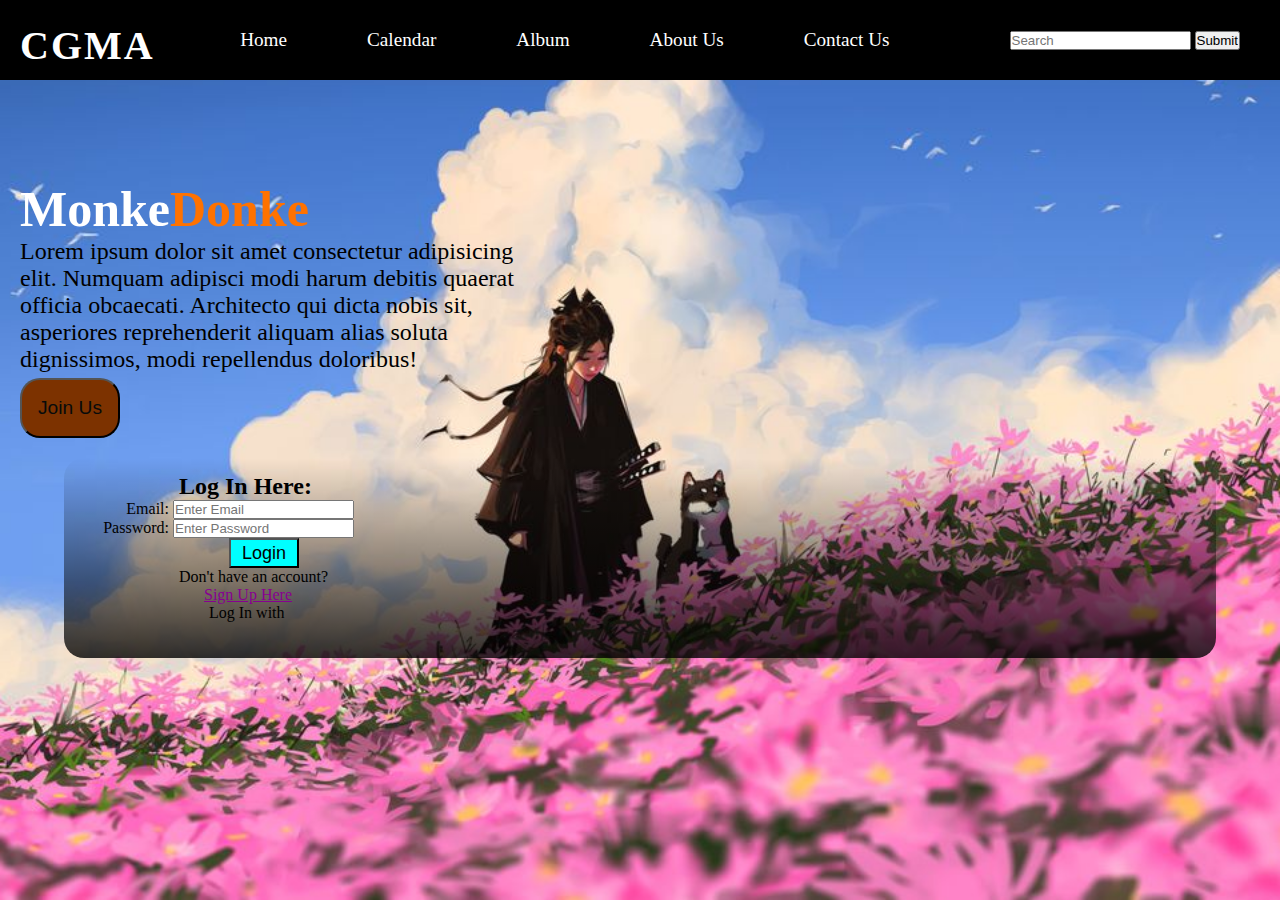
<file: index.html>
<!DOCTYPE html>
<html lang="en">
    <head>
        <link href="https://fonts.googleapis.com/css2?family=Bitcount+Grid+Single:wght@100..900&display=swap" rel="stylesheet">
        
        <title>CGMA</title>
        <link rel="stylesheet" href="style.css">

    </head>
    <body>
        <div class="main">
            <div class="navbar">
            <div class="icon">
                <div class="logo">CGMA

                </div>
                </div>

                <div class="wrap">
                    <ul class="menu">
                        <li>Home</li>
                        <li> Calendar</li>
                        <li> Album</li>
                    <li> About Us</li>
                        <li>Contact Us</li>
                        
                      
                    </ul>
                    <div class="search">
                        <form>
                            <input type="search" class="srch" placeholder="Search">
                            <input type="submit"class="butn">
                        </form>

                    </div>
 </div>

                </div>
                <div class="des">
                    <h1>Monke<span>Donke</span></h1>
                    <p class ="lor">Lorem ipsum dolor sit amet consectetur adipisicing elit. Numquam adipisci modi harum debitis quaerat officia obcaecati. Architecto qui dicta nobis sit, asperiores reprehenderit aliquam alias soluta dignissimos, modi repellendus doloribus!</p>
                    <button class="btn">Join Us</button>

                    <div class="form"><form>
                        <h2>Log In Here:</h2>
                        <label class="lmail">Email:</label>
                        <input type="email" class="mail" placeholder="Enter Email"><br>

                        <label class="lpass">Password:</label>
                        <input type ="password"class="pass" placeholder="Enter Password">

                        <button class="log">Login</button>
                        <div class="signup">

                        <p class="link">Don't have an account?</p>
                        <a href="#">Sign Up Here</a>
                        <p class="liw">Log In with</p>
                        </div>
                    </form></div>

                </div>
            </div>


            
    
    

    </body>


</html>
</file>
<file: style.css>
* {
    margin: 0;
padding:0;
box-sizing:border-box;
}

.main {
  width: 100%;
    background-image: url('fold/fg.jpg');
   background-size:cover;
    background-position:center;
    height:100vh
  
    
}

.navbar {
    display: flex;
    justify-content:space-between;
    width: 100%;
    background-color: black;
    height: 80px;
   margin:auto;
   align-items: center;
   padding :0 20px;
   box-sizing: border-box;
}

/* Logo styling */
.logo {
    color: white;
    font-size: 40px;
    font-weight: bold;
    font-family: Arial, sans-serif;
    letter-spacing: 2px;
    padding-top:10px;
font-family:'Biscount Grid Single';
cursor: pointer;
}



    .logo:hover{
        text-shadow: 2px 2px 20px yellow, 2px 2px 30px green,2px 2px 40px blue;
    }

    .menu {
        align-items:center;
        list-style: none;
        display: flex; 
        margin-right:100px;
        margin-left: 50px;
        gap: 80px;
    }
    
    .menu li {
        display: flex;
        gap: 20px;
        font-size:larger;
        color: white;
        cursor: pointer;
        flex-wrap: wrap;
    }

    .menu li:hover{
        text-shadow: 1px 1px 10px red, 1px 1px   20px red,1px 1px 30px red;
    }

    .wrap {
        display: flex;
        align-items: center;
        gap: 20px; 
    }
    .search {
        margin-right: 20px;
        width: 200;
    }

    .btn{
        margin-top: 5px;
        background-color: rgb(124, 50, 0);
        color: rgb(7, 11, 11);
        height: 60px;
        width: 100px;
   font-size: larger;
   margin-left: 20px;
   border-radius: 20px;
   cursor: pointer;
   transition: .4s ease;
    }

    .des .lor{
        color: #000;
        font-size: x-large;
        width: 520px;
        text-align: left;
        margin-left: 20px;
    }

    .des h1{
        padding-top:100px;
        font-size: 50px;
    
        color:white;
        margin-left: 20px;

    }

    .btn:hover{
            background-color: aliceblue;
    }

    .des span{
        color:#ff7200;
    }

    label {
  display: inline-block;
  width: 90px;
  text-align: right;
}

.form{
    padding:15px;
    text-align:centre;
   position: static;
  top: 100px;
  right: 50px;
 background: linear-gradient(
    to top,
    rgba(0,0,0,0.8) 0%,    
    rgba(0,0,0,0) 100%     );
     border-radius: 20px;
     height:200px;
    margin:20px auto;
    width:90%;
    


}

.form h2{
    padding-left: 100px;
}

.signup{
    margin-left:100px;  
}

.signup a{
    margin-left: 25px;
    color: #870091;
}

.signup span{
    margin-left: 100px;
}

.liw{
    margin-left: 30px;
    color: #000;
}

.log{
    display: block;
    margin-left: 150px;
    height: 30px;
    width: 70px;
    background-color: aqua;
    font-size: large;
    transition:0.4s ease;
    cursor: pointer;
    
}

.log:hover{
    background-color: #870091;
}

@media (max-width: 768px) {

  /* shrink navbar items */
  .navbar {
    flex-direction: column;
    height: auto;
    padding: 10px;
  }

  .menu {
    flex-direction: column;
    gap: 20px;
    margin: 10px 0;
  }

  .logo {
    font-size: 28px;
  }

  /* make main content fit smaller screens */
  .main {
    height: auto;
    min-height: 100vh;
    padding: 20px;
    align-items: center;
  }

  .des h1 {
    font-size: 2rem;
    text-align: center;
    margin: 10px 0;
  }

  .des .lor {
    width: 90%;
    font-size: 1rem;
    text-align: center;
    margin: 0 auto;
  }

  .btn {
    width: auto;
    padding: 10px 20px;
    font-size: 1rem;
  }

  /* prevent overlapping form */
  .form {
    position: static;
    margin: 20px auto;
    width: 90%;
    padding: 15px;
    text-align: center;
  }
}


@media (max-width: 768px) {

  .navbar {
    flex-direction: column;
    align-items: center;
    height: auto;
    padding: 10px 0;
  }

  .menu {
    display: flex;
    flex-direction: column;
    align-items: center;
    justify-content: center;
    gap: 15px;
    margin: 10px 0;
    padding: 0;
  }

  .menu li {
    width: 100%;
    text-align: center;
    font-size: 1.2rem;
    padding: 10px 0;
    border-bottom: 1px solid rgba(255,255,255,0.2);
  }

  .menu li:last-child {
    border-bottom: none;
  }
}

@media (max-width: 1000px) {
  body {
    background-color: pink !important;
  }
}
</file>
